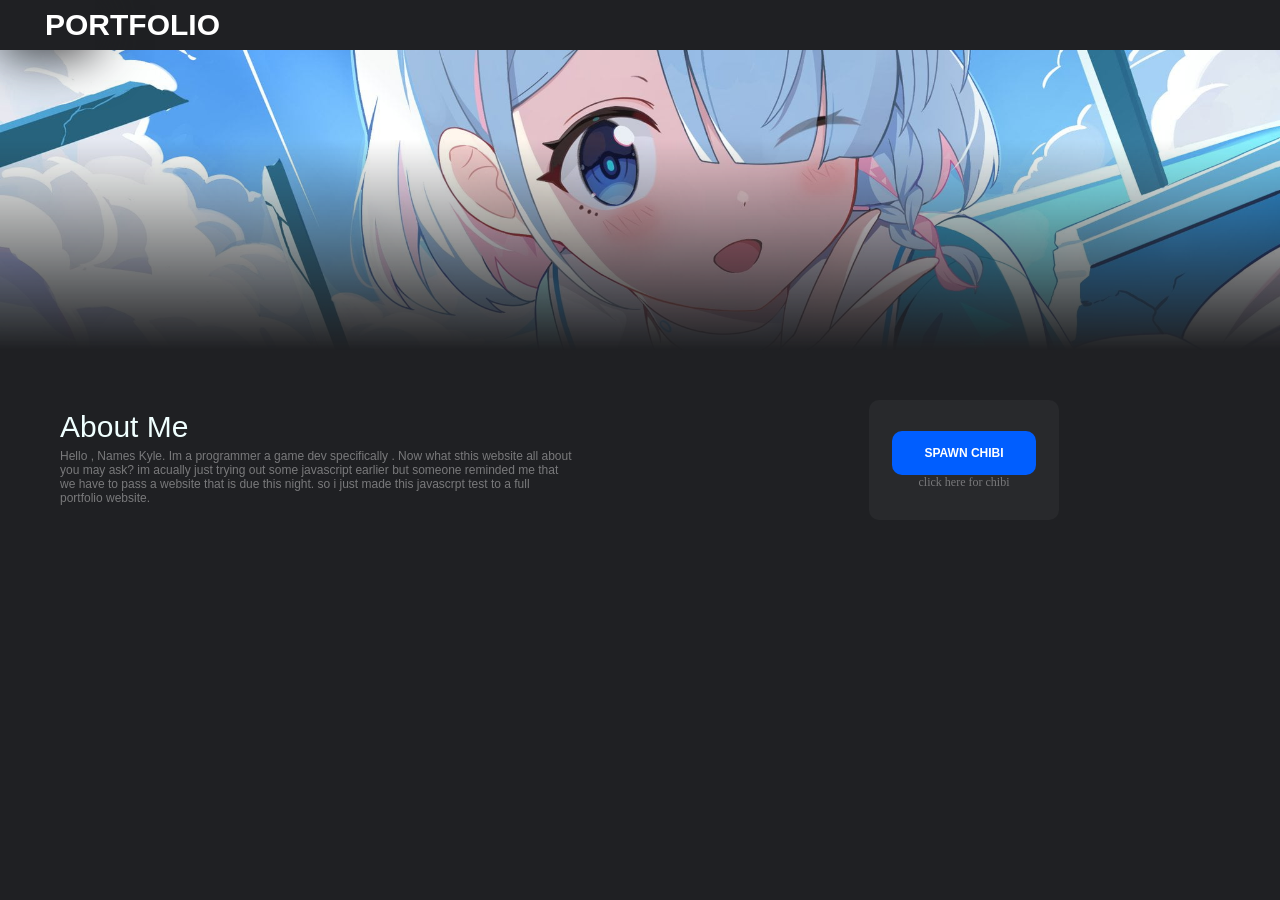
<file: index.html>
<!DOCTYPE html>
<html lang="en">
<head>
    <meta charset="UTF-8">
    <meta name="viewport" content="width=device-width, initial-scale=1.0">
    <meta http-equiv="refresh" content="0; url=SourceCode\main.html">
    <title>Redirecting...</title>
</head>
<body>
    
</body>
</html>
</file>
<file: SourceCode/style.css>
@keyframes fadein { 
  0% {
    opacity: 0;
  }
  100% {
    opacity: 100;
  }
}

@keyframes fadeout { 
  0% {
    opacity: 100;
  }
  100% {
    opacity: 0;
  }
}

*{
  background-color: rgb(31,32,35);

  max-height: 100%;
  max-width: 100%;
  margin:0;
  padding: 0;
}

.chibi {
    animation: fadein 0.5s ease-out;
    display: block;
    position: fixed;
    width: 100px; 
    height: auto;
    position: fixed ;
    cursor: grab;
    touch-action: none;
    z-index: 999;
    background-color: transparent;
    border: none;

    }

.chibi.remove {
    animation: fadeout 0.1s ease-out forwards;

}

.banner
{
  width: 100%;
  height: 300px;
}

.banner img {
  width: 100%;
  height: 100%;
  object-fit: cover;
  object-position: center;
  -webkit-mask-image: linear-gradient(to bottom, black 30%, transparent 100%);
  mask-image: linear-gradient(to bottom, black 30%, transparent 100%);
}
.Main
{
  grid-template-columns: 3fr 1fr;
  display:grid;
  align-items: center;
  align-content: center;
  gap: 1em;
  grid-template-columns: repeat(auto-fit, minmax(300px, 1fr));
  
}

.About-Me
{
  padding: 2em;
  display:grid;
  font-family:  "Helvetica Neue", Helvetica, Arial, sans-serif;
  font-size: 30px;
  color: azure;
  height: 100px;

}

.navbar{
  height: 50px;
  width: 50px ;
  align-items: center;
  align-content: center;
  padding-left: 5vh;
  position: relative;
  z-index: 10;
  box-shadow: 0 4px 50px rgba(31,32,35,30);
}

.navbar > div > a 
{
  font-family: 'Segoe UI', Tahoma, Geneva, Verdana, sans-serif;
  font-weight: bolder;
  display: flex;
  color:white;
  width: 1000px;
  font-size: 30px;

}

.button
{
  padding: 10px 10px;
  width: fit-content;
  max-height: 50px;
  border-radius: 10px;
  background-color: rgb(0, 94, 255);
  border: none;
  color: white;
  padding: 15px 32px;
  text-align: center;
  text-decoration: none;
  display: inline-block;
  font-size: 12px;
  font-family: 'Segoe UI', Tahoma, Geneva, Verdana, sans-serif;
  font-weight: bolder;
  cursor: pointer;

}

.normtext
{
  background-color: transparent;
  color: rgb(121, 121, 123);
  font-size: 12px;
  text-justify: auto;
}

.outerbutton
{
  margin: 0 auto;
  display: grid;
  border-radius: 10px;
  height: 100px;
  width: 170px;
  padding: 10px 10px;
  justify-content: center;
  align-content:center ;
  align-items: top;
  text-align: center;
  background-color: rgb(40, 41, 44);
}
</file>
